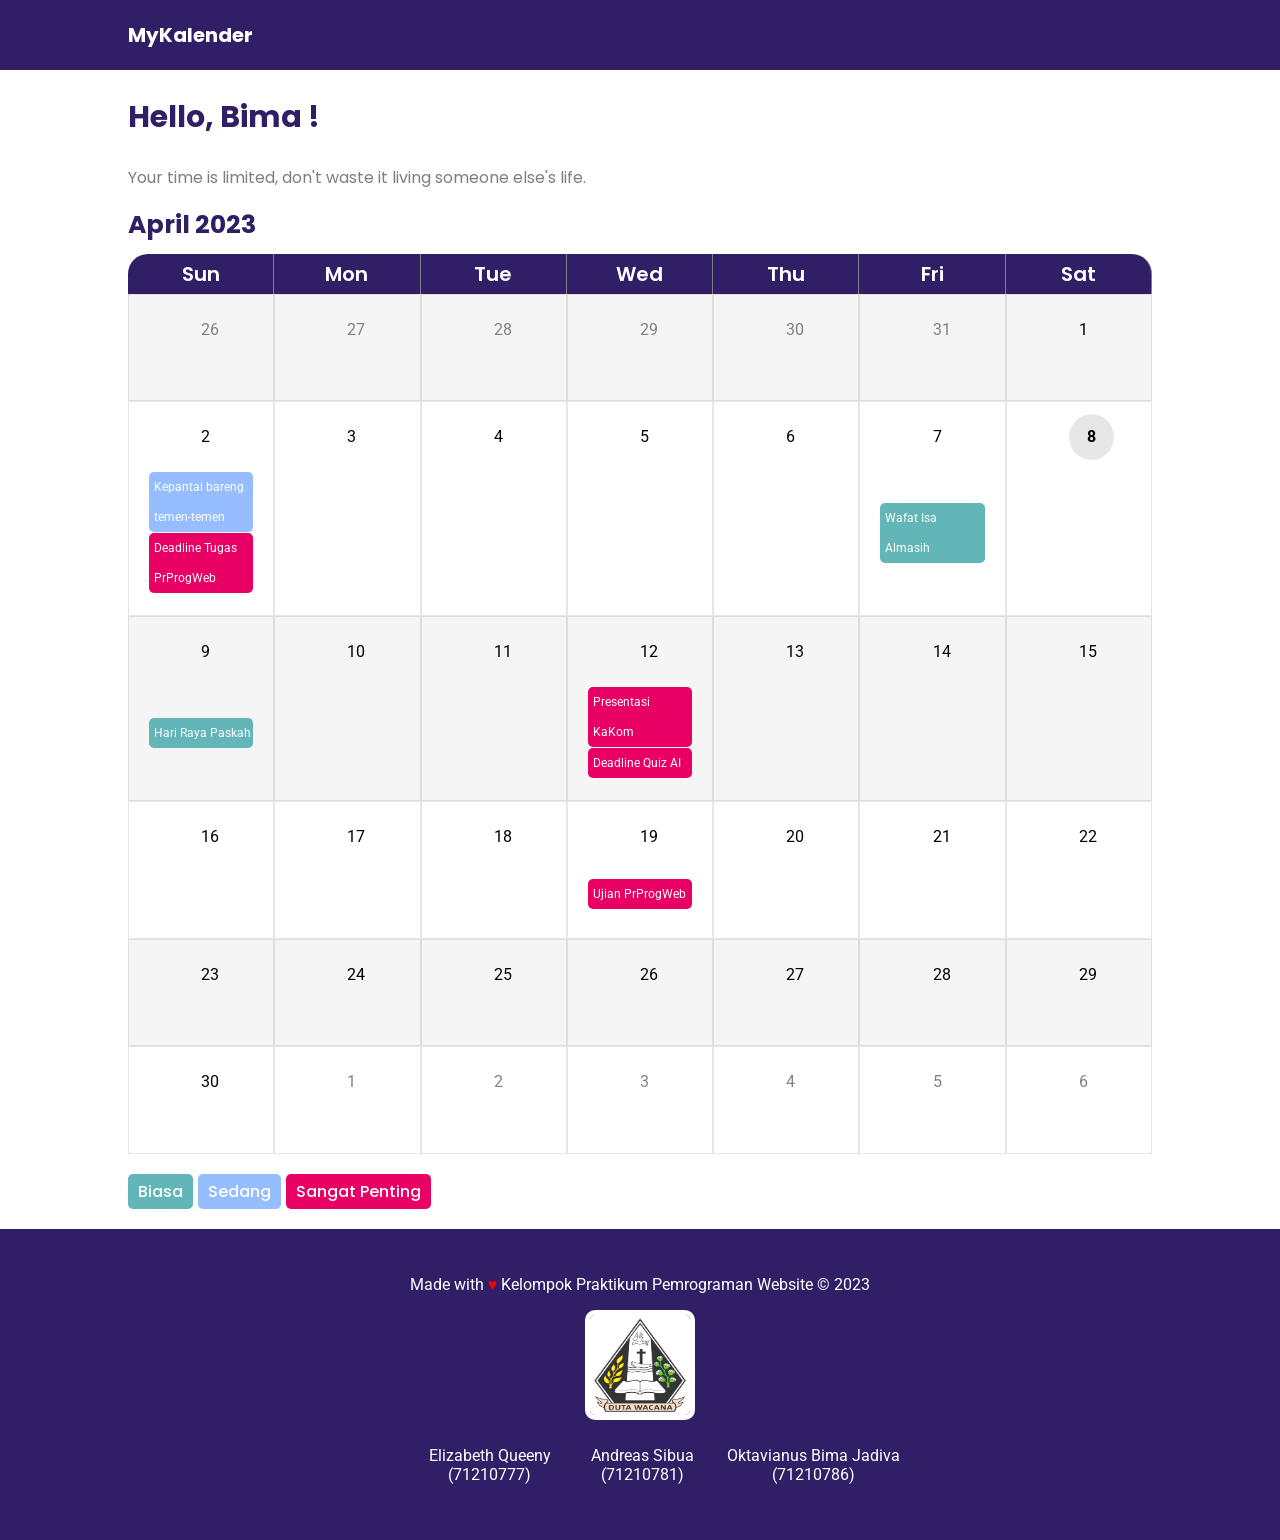
<file: #8_Mini Project1/index.html>
<!DOCTYPE html>
<html lang="en">
  <head>
    <meta charset="UTF-8" />
    <meta http-equiv="X-UA-Compatible" content="IE=edge" />
    <meta name="viewport" content="width=device-width, initial-scale=1.0" />
    <title>Kalender Saya</title>
    <link rel="stylesheet" href="css/style.css" />
  </head>
  <body>
    <header>
      <h1 class="title">MyKalender</h1>
    </header>
    <main>
      <h2 class="hello">Hello, Bima !</h2>
      <p class="quotes">
        Your time is limited, don't waste it living someone else's life.
      </p>
      <div class="container">
        <h1 class="namaBulan">April 2023</h1>
      </div>

      <table cellspacing="0">
        <thead>
          <th class="namaHari">Sun</th>
          <th class="namaHari">Mon</th>
          <th class="namaHari">Tue</th>
          <th class="namaHari">Wed</th>
          <th class="namaHari">Thu</th>
          <th class="namaHari">Fri</th>
          <th class="namaHari">Sat</th>
        </thead>
        <tbody>
          <tr>
            <td><a href="#" class="grey">26</a></td>
            <td><a href="#" class="grey">27</a></td>
            <td><a href="#" class="grey">28</a></td>
            <td><a href="#" class="grey">29</a></td>
            <td><a href="#" class="grey">30</a></td>
            <td><a href="#" class="grey">31</a></td>
            <td><a href="detail.html" class="black">1</a></td>
          </tr>
          <tr>
            <td>
              <a href="detail.html" class="black">2</a>
              <ul>
                <li class="kegiatan sedang">
                  <a href="detailKegiatan.html">Kepantai bareng temen-temen</a>
                </li>
                <li class="kegiatan sangatPenting">
                  <a href="detailKegiatan.html">Deadline Tugas PrProgWeb</a>
                </li>
              </ul>
            </td>
            <td><a href="detail.html" class="black">3</a></td>
            <td><a href="detail.html" class="black">4</a></td>
            <td><a href="detail.html" class="black">5</a></td>
            <td><a href="detail.html" class="black">6</a></td>
            <td>
              <a href="detail.html" class="black">7</a>
              <ul>
                <li class="kegiatan biasa">
                  <a href="detailKegiatan.html">Wafat Isa Almasih</a>
                </li>
              </ul>
            </td>
            <td><a href="detail.html" class="black today">8</a></td>
          </tr>
          <tr>
            <td>
              <a href="detail.html" class="black">9</a>
              <ul>
                <li class="kegiatan biasa">
                  <a href="detailKegiatan.html">Hari Raya Paskah</a>
                </li>
              </ul>
            </td>
            <td><a href="detail.html" class="black">10</a></td>
            <td><a href="detail.html" class="black">11</a></td>
            <td>
              <a href="detail.html" class="black">12</a>
              <ul>
                <li class="kegiatan sangatPenting">
                  <a href="detailKegiatan.html">Presentasi KaKom</a>
                </li>
                <li class="kegiatan sangatPenting">
                  <a href="detailKegiatan.html">Deadline Quiz AI</a>
                </li>
              </ul>
            </td>
            <td><a href="detail.html" class="black">13</a></td>
            <td><a href="detail.html" class="black">14</a></td>
            <td><a href="detail.html" class="black">15</a></td>
          </tr>
          <tr>
            <td><a href="detail.html" class="black">16</a></td>
            <td><a href="detail.html" class="black">17</a></td>
            <td><a href="detail.html" class="black">18</a></td>
            <td>
              <a href="detail.html" class="black">19</a>
              <ul>
                <li class="kegiatan sangatPenting">
                  <a href="detailKegiatan.html">Ujian PrProgWeb</a>
                </li>
              </ul>
            </td>
            <td><a href="detail.html" class="black">20</a></td>
            <td><a href="detail.html" class="black">21</a></td>
            <td><a href="detail.html" class="black">22</a></td>
          </tr>
          <tr>
            <td><a href="detail.html" class="black">23</a></td>
            <td><a href="detail.html" class="black">24</a></td>
            <td><a href="detail.html" class="black">25</a></td>
            <td><a href="detail.html" class="black">26</a></td>
            <td><a href="detail.html" class="black">27</a></td>
            <td><a href="detail.html" class="black">28</a></td>
            <td><a href="detail.html" class="black">29</a></td>
          </tr>
          <tr>
            <td><a href="detail.html" class="black">30</a></td>
            <td><a href="#" class="grey">1</a></td>
            <td><a href="#" class="grey">2</a></td>
            <td><a href="#" class="grey">3</a></td>
            <td><a href="#" class="grey">4</a></td>
            <td><a href="#" class="grey">5</a></td>
            <td><a href="#" class="grey">6</a></td>
          </tr>
        </tbody>
      </table>
      <div class="penjelasan">
        <div class="penjelasan__level biasa">
          <span>Biasa</span>
        </div>
        <div class="penjelasan__level sedang">
          <span>Sedang</span>
        </div>
        <div class="penjelasan__level sangatPenting">
          <span>Sangat Penting</span>
        </div>
      </div>
    </main>
    <footer>
      <div>
        <p>Made with <span>&heartsuit;</span> Kelompok Praktikum Pemrograman Website &copy; 2023</p>
        <div>
          <img
            class="ukdw"
            src="./image/Logo UKDW (Universitas Kristen Duta Wacana) Original.jpg"
            alt="ukdw"
          />
        </div>
        <ol>
          <li class="padding">Elizabeth Queeny (71210777)</li>
          <li class="padding">Andreas Sibua (71210781)</li>
          <li class="padding">Oktavianus Bima Jadiva (71210786)</li>
        </ol>
      </div>
    </footer>
  </body>
</html>
</file>
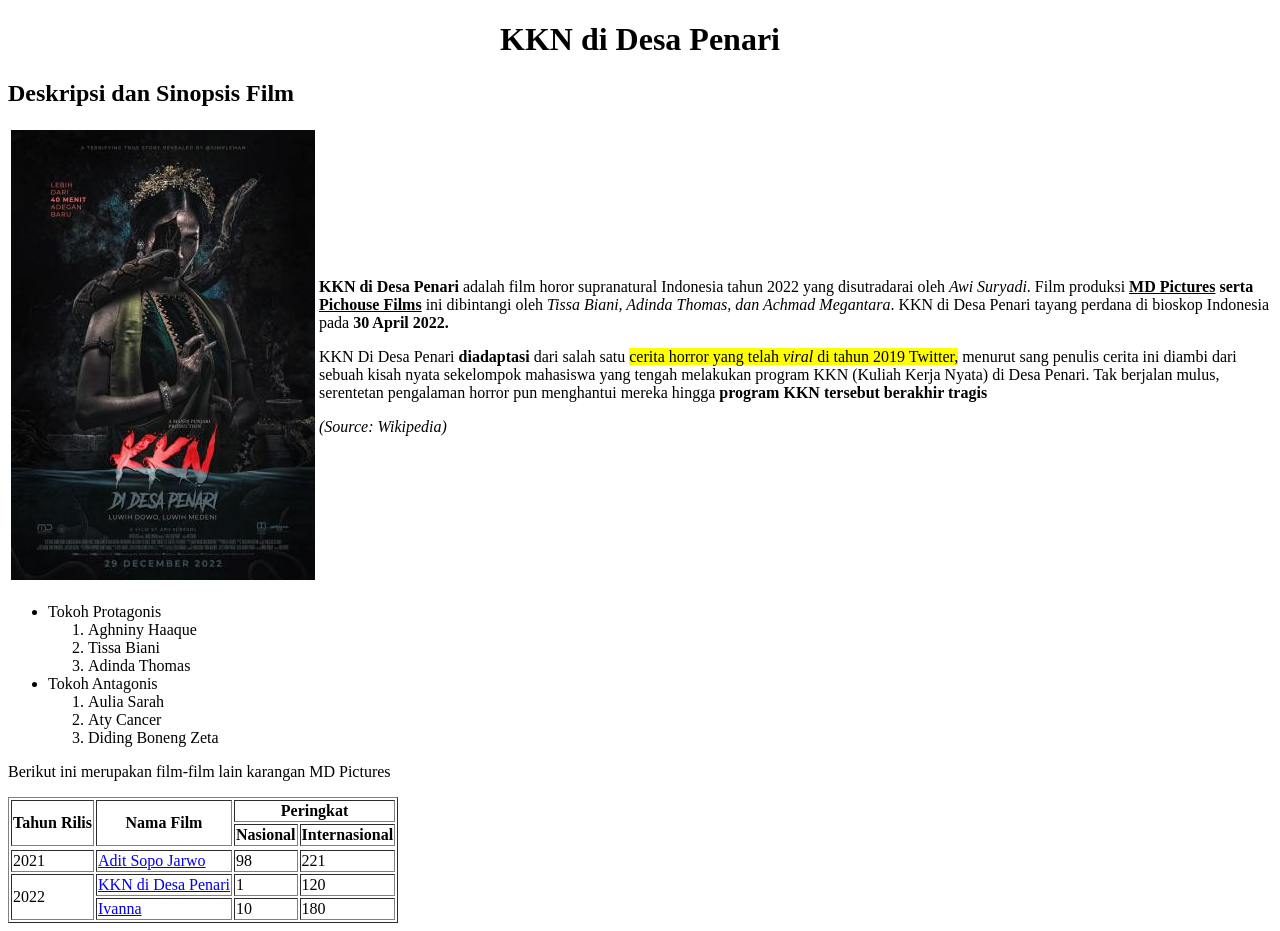
<file: #2_HTML1/POSTTEST/index.html>
<!DOCTYPE html>
<html lang="en">
  <head>
    <meta charset="UTF-8" />
    <meta http-equiv="X-UA-Compatible" content="IE=edge" />
    <meta name="viewport" content="width=device-width, initial-scale=1.0" />
    <title>Post Test HTML 1</title>
  </head>
  <body>
    <center>
        <h1>KKN di Desa Penari</h1>
    </center>
    <h2>Deskripsi dan Sinopsis Film</h2>
    <table>
      <tr>
        <td rowspan="3">
          <img src="./img/img-kkn.jpg" alt="" />
        </td>
        <td>
          <p>
            <b>KKN di Desa Penari</b> adalah film horor supranatural Indonesia tahun 2022 yang disutradarai oleh <em>Awi Suryadi</em>. Film produksi <strong><u>MD Pictures</u> serta <u>Pichouse Films</u></strong> ini dibintangi oleh <em>Tissa Biani, Adinda Thomas, dan Achmad Megantara</em>. KKN di Desa Penari tayang perdana di bioskop Indonesia pada <b>30 April 2022.</b>
            </p>
            <p>
                KKN Di Desa Penari <b>diadaptasi</b> dari salah satu <mark>cerita horror yang telah <i>viral</i> di tahun 2019 Twitter,</mark> menurut sang penulis cerita ini diambi dari sebuah kisah nyata sekelompok mahasiswa yang tengah melakukan program KKN (Kuliah Kerja Nyata) di Desa Penari. Tak berjalan mulus, serentetan pengalaman horror pun menghantui mereka hingga <b>program KKN tersebut berakhir tragis</b>
            </p>
            <p>
                <em>(Source: Wikipedia)</em>
            </p>
        </td>
      </tr>
    </table>
    <ul>
      <li>Tokoh Protagonis</li>
      <ol>
        <li>Aghniny Haaque</li>
        <li>Tissa Biani</li>
        <li>Adinda Thomas</li>
      </ol>
      <li>Tokoh Antagonis</li>
      <ol>
        <li>Aulia Sarah</li>
        <li>Aty Cancer</li>
        <li>Diding Boneng Zeta</li>
      </ol>
    </ul>
    <p>Berikut ini merupakan film-film lain karangan MD Pictures</p>
    <table border="1">
      <tr>
        <thead>
          <tr>
            <th rowspan="2">Tahun Rilis</th>
            <th rowspan="2">Nama Film</th>
            <th colspan="2">Peringkat</th>
          </tr>
          <tr>
            <th>Nasional</th>
            <th>Internasional</th>
          </tr>
        </thead>
        <tbody>
          <tr>
            <td>2021</td>
            <td>
              <a href="https://www.imdb.com/title/tt13465228/">
                Adit Sopo Jarwo
              </a>
            </td>
            <td>98</td>
            <td>221</td>
          </tr>
          <tr>
            <td rowspan="2">2022</td>
            <td>
              <a href="https://www.imdb.com/title/tt11013610/">
                KKN di Desa Penari
              </a>
            </td>
            <td>1</td>
            <td>120</td>
          </tr>
          <tr>
            <td>
              <a href="https://www.imdb.com/title/tt11448138/"> Ivanna </a>
            </td>
            <td>10</td>
            <td>180</td>
          </tr>
        </tbody>
      </tr>
    </table>
  </body>
</html>
</file>
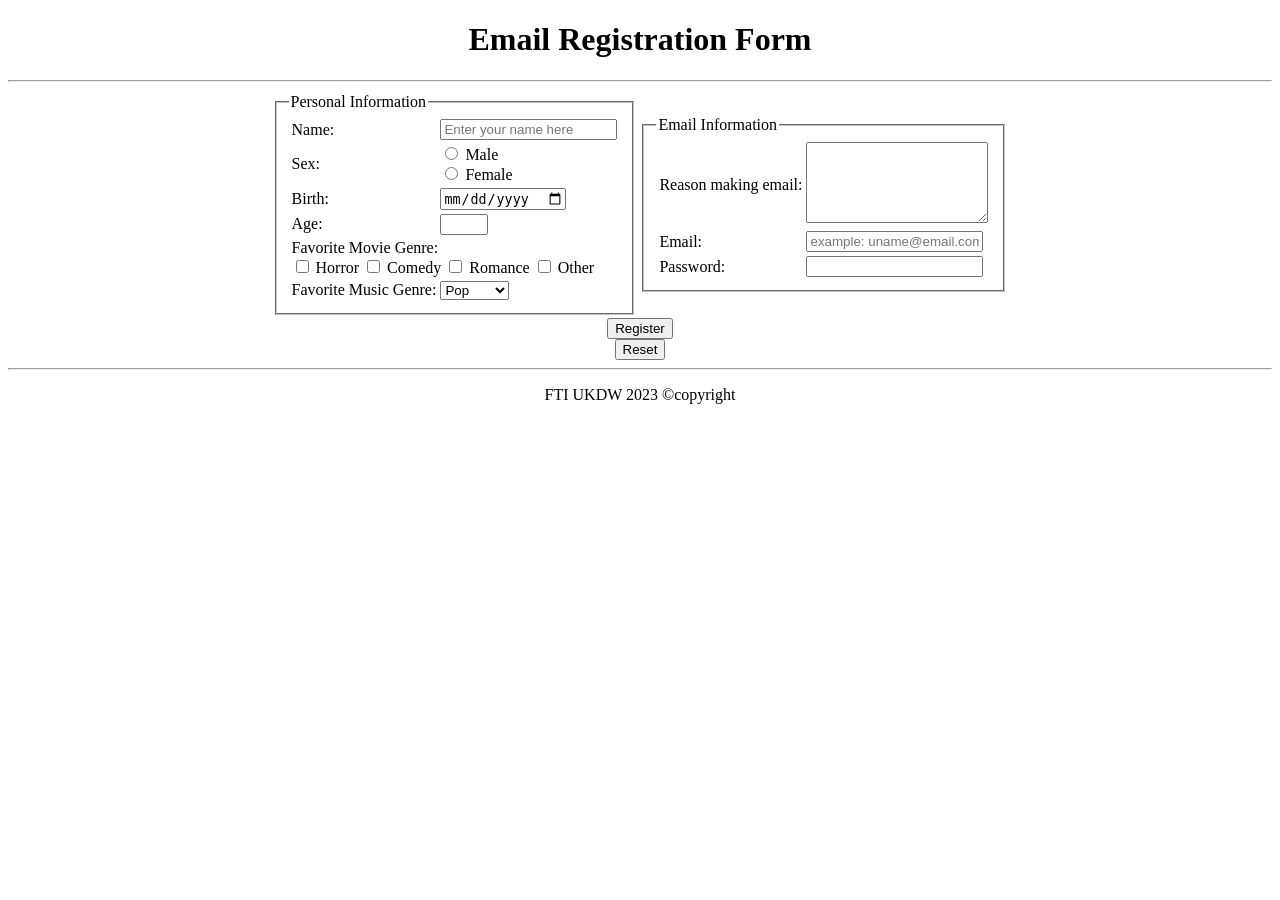
<file: #3_HTML2/POSTTEST/index.html>
<!DOCTYPE html>
<html lang="en">
  <head>
    <meta charset="UTF-8" />
    <meta http-equiv="X-UA-Compatible" content="IE=edge" />
    <meta name="viewport" content="width=device-width, initial-scale=1.0" />
    <title>Post HTML 2</title>
  </head>
  <body>
    <center>
      <header>
        <h1>Email Registration Form</h1>
        <hr />
      </header>
      <main>
        <form action="">
          <table>
            <tr>
              <td>
                <fieldset>
                  <legend>Personal Information</legend>
                  <table>
                    <tr>
                      <td>
                        <label for="">Name:</label>
                      </td>
                      <td>
                        <input type="text" placeholder="Enter your name here" />
                      </td>
                    </tr>
                    <tr>
                      <td>
                        <label for="">Sex:</label>
                      </td>
                      <td>
                        <input type="radio" name="gender" /> Male <br />
                        <input type="radio" name="gender" /> Female
                      </td>
                    </tr>
                    <tr>
                      <td>
                        <label for="">Birth:</label>
                      </td>
                      <td>
                        <input type="date" />
                      </td>
                    </tr>
                    <tr>
                      <td>
                        <label for="">Age:</label>
                      </td>
                      <td>
                        <input type="number" min="10" max="20" />
                      </td>
                    </tr>
                    <tr>
                      <td colspan="2">
                        <label for="">Favorite Movie Genre:</label><br />
                        <input type="checkbox" /> Horror
                        <input type="checkbox" /> Comedy
                        <input type="checkbox" /> Romance
                        <input type="checkbox" /> Other
                      </td>
                    </tr>
                    <tr>
                      <td>
                        <label for="">Favorite Music Genre:</label>
                      </td>
                      <td>
                        <select>
                          <option>Pop</option>
                          <option>Country</option>
                          <option>Rock</option>
                          <option>Other</option>
                        </select>
                      </td>
                    </tr>
                  </table>
                </fieldset>
              </td>
              <td>
                <fieldset>
                  <legend>Email Information</legend>
                  <table>
                    <tr>
                      <td>
                        <label for="">Reason making email:</label>
                      </td>
                      <td>
                        <textarea rows="5"></textarea>
                      </td>
                    </tr>
                    <tr>
                      <td>
                        <label for="">Email:</label>
                      </td>
                      <td>
                        <input
                          type="email"
                          placeholder="example: uname@email.com"
                        />
                      </td>
                    </tr>
                    <tr>
                      <td>
                        <label for="">Password:</label>
                      </td>
                      <td>
                        <input type="password" />
                      </td>
                    </tr>
                  </table>
                </fieldset>
              </td>
            </tr>
          </table>
          <input type="submit" value="Register" /><br />
          <input type="reset" value="Reset" />
        </form>
      </main>
      <footer>
        <hr />
        <p>FTI UKDW 2023 &copy;copyright</p>
      </footer>
    </center>
  </body>
</html>
</file>
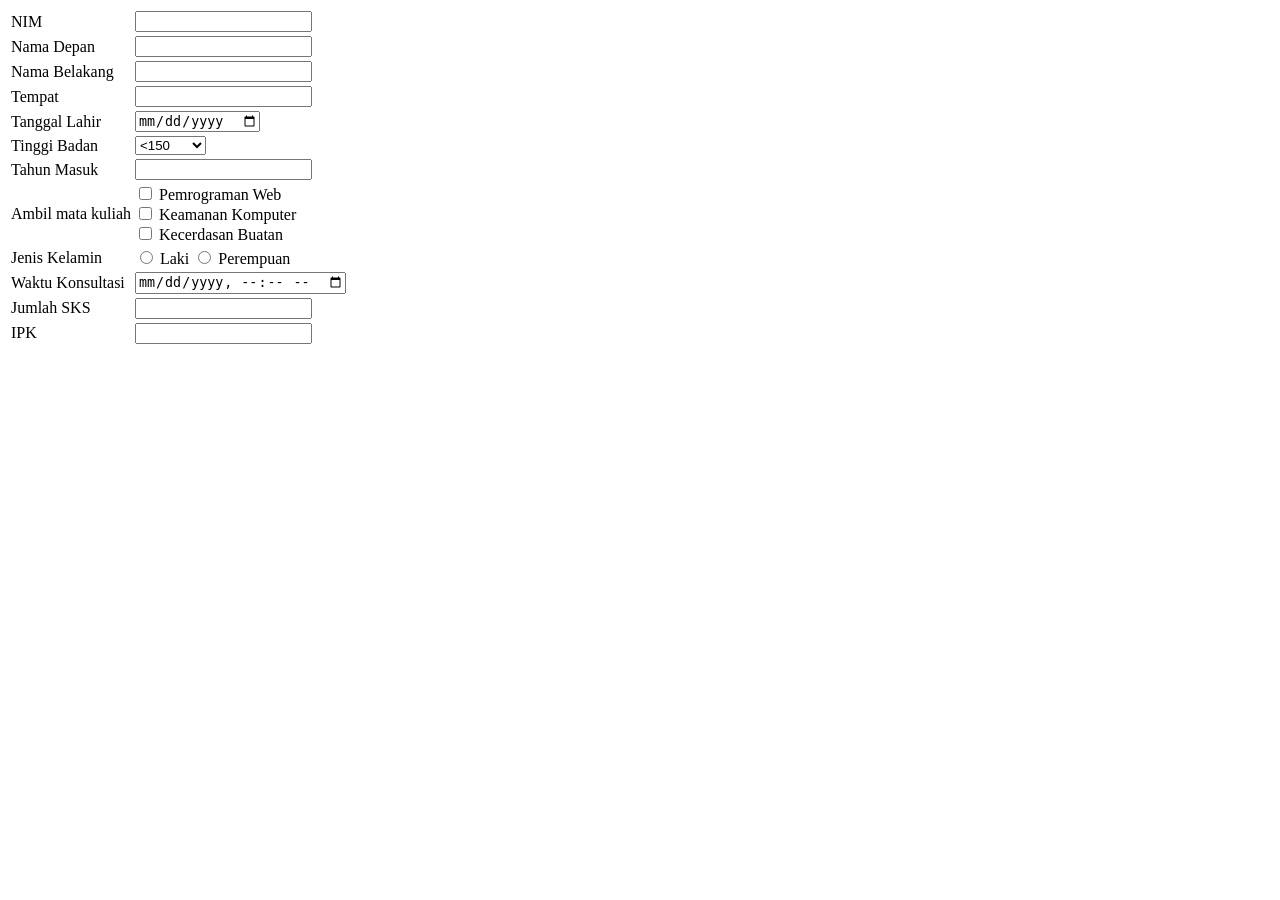
<file: #3_HTML2/UNGUIDED/index.html>
<!DOCTYPE html>
<html lang="en">
<head>
    <meta charset="UTF-8">
    <meta http-equiv="X-UA-Compatible" content="IE=edge">
    <meta name="viewport" content="width=device-width, initial-scale=1.0">
    <title>Latihan Mandiri</title>
</head>
<body>
    <table>
        <tr>
            <td>
                <label>NIM</label>
            </td>
            <td>
                <input type="text" maxlength="8">
            </td>
        </tr>
        <tr>
            <td>
                <label>Nama Depan</label>
            </td>
            <td>
                <input type="text" maxlength="50">
            </td>
        </tr>
        <tr>
            <td>
                <label>Nama Belakang</label>
            </td>
            <td>
                <input type="text" maxlength="50">
            </td>
        </tr>
        <tr>
            <td>
                <label>Tempat</label>
            </td>
            <td>
                <input type="text" maxlength="50">
            </td>
        </tr>
        <tr>
            <td>
                <label>Tanggal Lahir</label>
            </td>
            <td>
                <input type="date">
            </td>
        </tr>
        <tr>
            <td>
                <label>Tinggi Badan</label>
            </td>
            <td>
                <select>
                    <option>&#60;150</option>
                    <option>150-159</option>
                    <option>160...</option>
                </select>
            </td>
        </tr>
        <tr>
            <td>
                <label>Tahun Masuk</label>
            </td>
            <td>
                <input type="number" maxlength="4">
            </td>
        </tr>
        <tr>
            <td>
                <label>Ambil mata kuliah</label>
            </td>
            <td>
                <input type="checkbox" id="progweb"> <label for="progweb">Pemrograman Web</label><br>
                <input type="checkbox" id="kakom"> <label for="kakom">Keamanan Komputer</label><br>
                <input type="checkbox" id="ai"> <label for="ai">Kecerdasan Buatan</label><br>
            </td>
        </tr>
        <tr>
            <td>
                <label>Jenis Kelamin</label>
            </td>
            <td>
                <input type="radio" id="l" name="jk"> <label for="l">Laki</label>
                <input type="radio" id="p" name="jk"> <label for="p">Perempuan</label>
            </td>
        </tr>
        <tr>
            <td>
                <label>Waktu Konsultasi</label>
            </td>
            <td>
                <input type="datetime-local">
            </td>
        </tr>
        <tr>
            <td>
                <label>Jumlah SKS</label>
            </td>
            <td>
                <input type="number" step="1">
            </td>
        </tr>
        <tr>
            <td>
                <label>IPK</label>
            </td>
            <td>
                <input type="number" step="0.01">
            </td>
        </tr>
    </table>
</body>
</html>
</file>
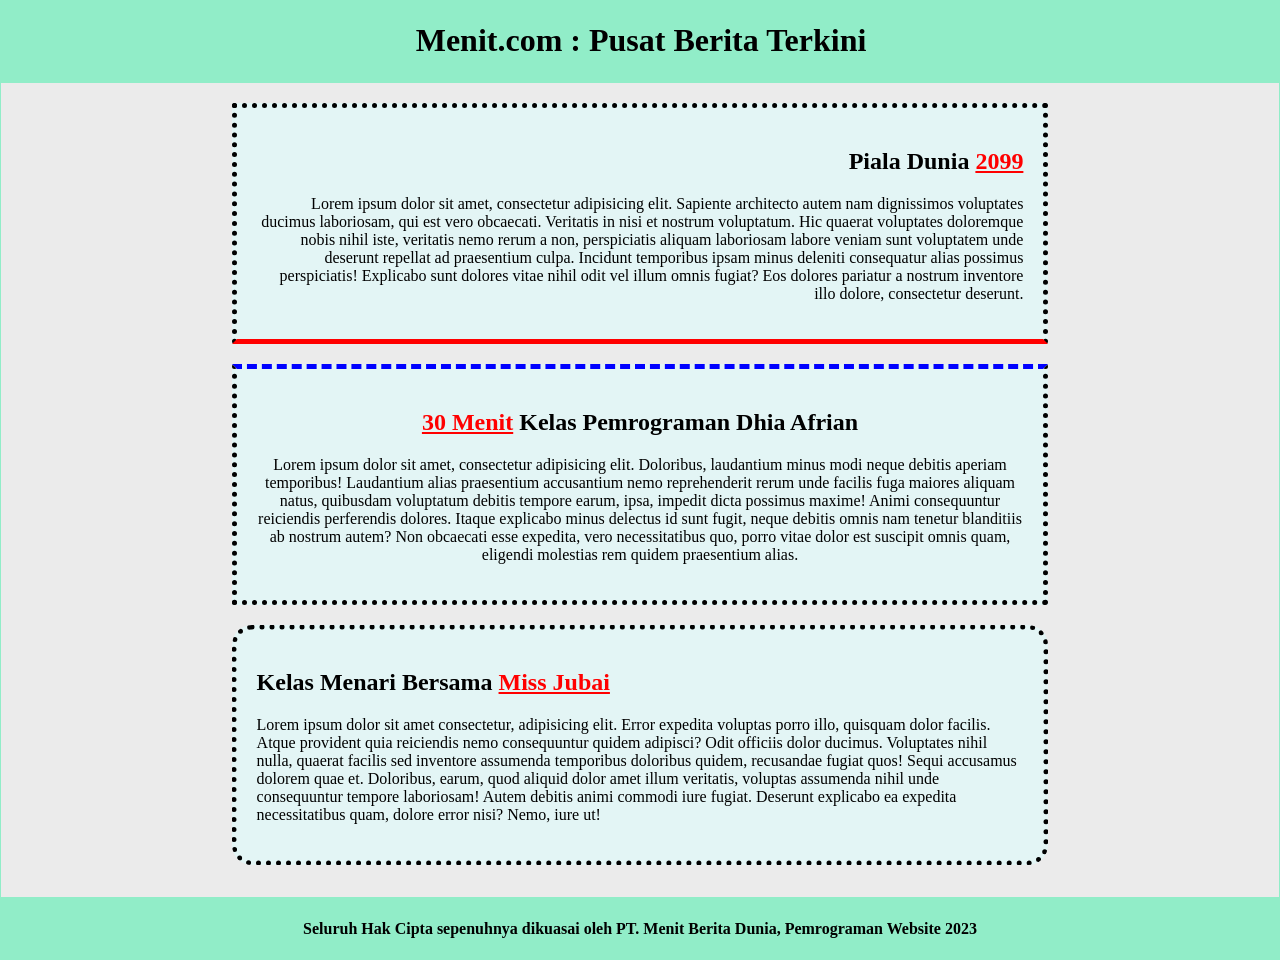
<file: #5_CSS2/POSTTEST/index.html>
<!DOCTYPE html>
<html lang="en">
<head>
    <meta charset="UTF-8">
    <meta http-equiv="X-UA-Compatible" content="IE=edge">
    <meta name="viewport" content="width=device-width, initial-scale=1.0">
    <title>Menit.com</title>
    <link rel="stylesheet" href="styles.css">
</head>
<body>
    <header>
        <h1>Menit.com : Pusat Berita Terkini</h1>
    </header>
    <main>
        <div class="konten-wrapper">
            <h2>Piala Dunia <span class="h2-merah">2099</span></h2>
            <p>Lorem ipsum dolor sit amet, consectetur adipisicing elit. Sapiente architecto autem nam dignissimos voluptates ducimus laboriosam, qui est vero obcaecati. Veritatis in nisi et nostrum voluptatum. Hic quaerat voluptates doloremque nobis nihil iste, veritatis nemo rerum a non, perspiciatis aliquam laboriosam labore veniam sunt voluptatem unde deserunt repellat ad praesentium culpa. Incidunt temporibus ipsam minus deleniti consequatur alias possimus perspiciatis! Explicabo sunt dolores vitae nihil odit vel illum omnis fugiat? Eos dolores pariatur a nostrum inventore illo dolore, consectetur deserunt.</p>
        </div>

        <div class="konten-wrapper">
            <h2><span class="h2-merah">30 Menit</span> Kelas Pemrograman Dhia Afrian</h2>
            <p>Lorem ipsum dolor sit amet, consectetur adipisicing elit. Doloribus, laudantium minus modi neque debitis aperiam temporibus! Laudantium alias praesentium accusantium nemo reprehenderit rerum unde facilis fuga maiores aliquam natus, quibusdam voluptatum debitis tempore earum, ipsa, impedit dicta possimus maxime! Animi consequuntur reiciendis perferendis dolores. Itaque explicabo minus delectus id sunt fugit, neque debitis omnis nam tenetur blanditiis ab nostrum autem? Non obcaecati esse expedita, vero necessitatibus quo, porro vitae dolor est suscipit omnis quam, eligendi molestias rem quidem praesentium alias.</p>
        </div>

        <div class="konten-wrapper">
            <h2>Kelas Menari Bersama <span class="h2-merah">Miss Jubai</span></h2>
            <p>Lorem ipsum dolor sit amet consectetur, adipisicing elit. Error expedita voluptas porro illo, quisquam dolor facilis. Atque provident quia reiciendis nemo consequuntur quidem adipisci? Odit officiis dolor ducimus. Voluptates nihil nulla, quaerat facilis sed inventore assumenda temporibus doloribus quidem, recusandae fugiat quos! Sequi accusamus dolorem quae et. Doloribus, earum, quod aliquid dolor amet illum veritatis, voluptas assumenda nihil unde consequuntur tempore laboriosam! Autem debitis animi commodi iure fugiat. Deserunt explicabo ea expedita necessitatibus quam, dolore error nisi? Nemo, iure ut!</p>
        </div>
    </main>
    <footer>
        <h4>Seluruh Hak Cipta sepenuhnya dikuasai oleh PT. Menit Berita Dunia, Pemrograman Website 2023</h4>
    </footer>
</body>
</html>
</file>
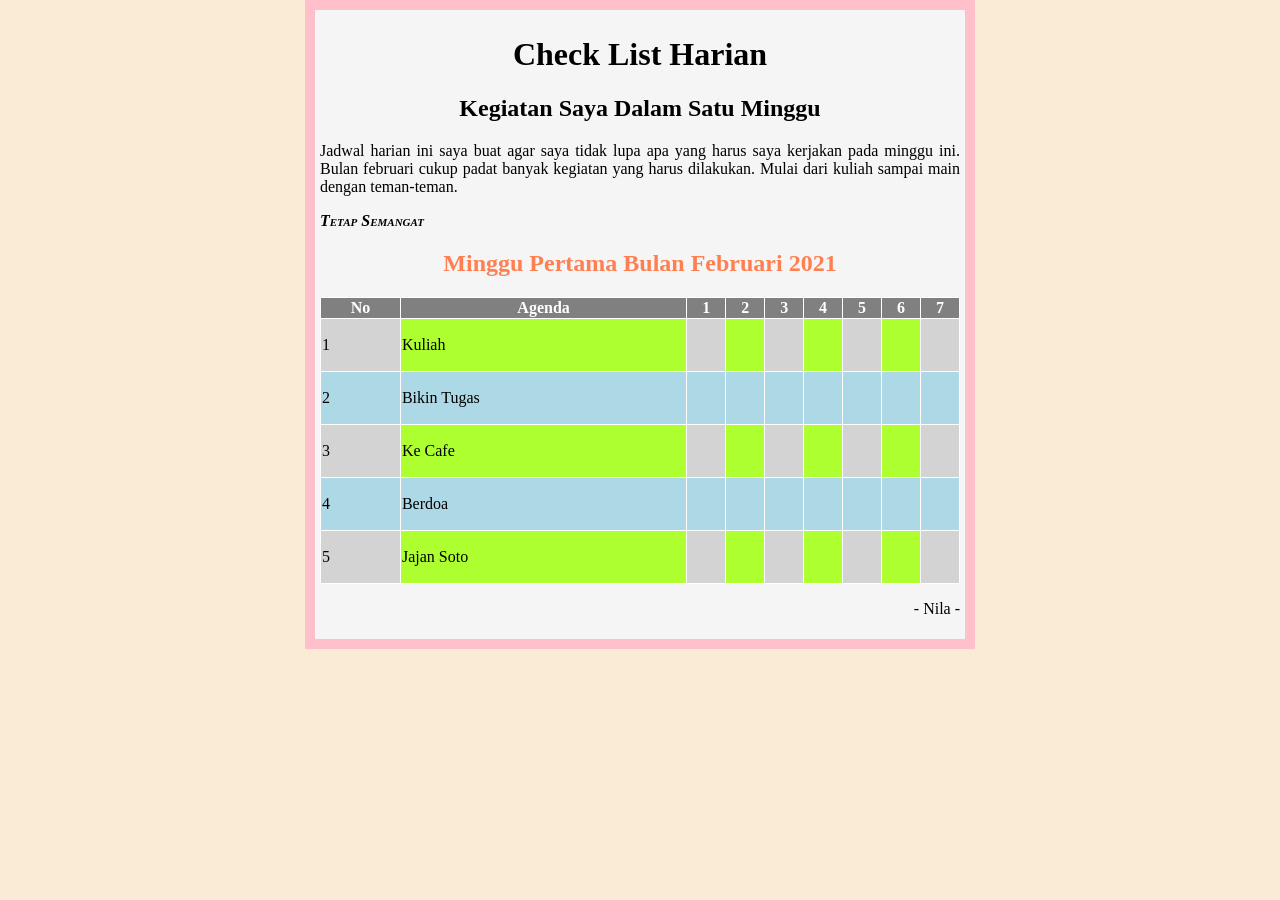
<file: #5_CSS2/UNGUIDED/index.html>
<!DOCTYPE html>
<html lang="en">
  <head>
    <meta charset="UTF-8" />
    <meta http-equiv="X-UA-Compatible" content="IE=edge" />
    <meta name="viewport" content="width=device-width, initialscale=1.0" />
    <title>My Schedule</title>
    <link rel="stylesheet" href="style.css" />
  </head>

  <body>
    <div>
      <header>
        <h1>Check List Harian</h1>
        <h2>Kegiatan Saya Dalam Satu Minggu</h2>
        <p>
          Jadwal harian ini saya buat agar saya tidak lupa apa yang harus saya
          kerjakan pada minggu ini. Bulan februari cukup padat banyak kegiatan
          yang harus dilakukan. Mulai dari kuliah sampai main dengan
          teman-teman.
        </p>

        <p>Tetap Semangat</p>
      </header>
      <main>
        <h2>Minggu Pertama Bulan Februari 2021</h2>
        <table border="1">
          <thead>
            <th>No</th>
            <th>Agenda</th>
            <th>1</th>
            <th>2</th>
            <th>3</th>
            <th>4</th>
            <th>5</th>
            <th>6</th>
            <th>7</th>
          </thead>
          <tbody>
            <tr>
              <td>1</td>
              <td>
                <p>Kuliah</p>
              </td>
              <td></td>
              <td></td>
              <td></td>
              <td></td>
              <td></td>
              <td></td>
              <td></td>
            </tr>
            <tr>
              <td>2</td>
              <td>
                <p>Bikin Tugas</p>
              </td>
              <td></td>
              <td></td>
              <td></td>
              <td></td>
              <td></td>
              <td></td>
              <td></td>
            </tr>
            <tr>
              <td>3</td>
              <td>
                <p>Ke Cafe</p>
              </td>
              <td></td>
              <td></td>
              <td></td>
              <td></td>
              <td></td>
              <td></td>
              <td></td>
            </tr>
            <tr>
              <td>4</td>
              <td>
                <p>Berdoa</p>
              </td>
              <td></td>
              <td></td>
              <td></td>
              <td></td>
              <td></td>
              <td></td>
              <td></td>
            </tr>
            <tr>
              <td>5</td>
              <td>
                <p>Jajan Soto</p>
              </td>
              <td></td>
              <td></td>
              <td></td>
              <td></td>
              <td></td>
              <td></td>
              <td></td>
            </tr>
          </tbody>
        </table>
      </main>
    </div>
    <div>
      <p>- Nila -</p>
    </div>
  </body>
</html>
</file>
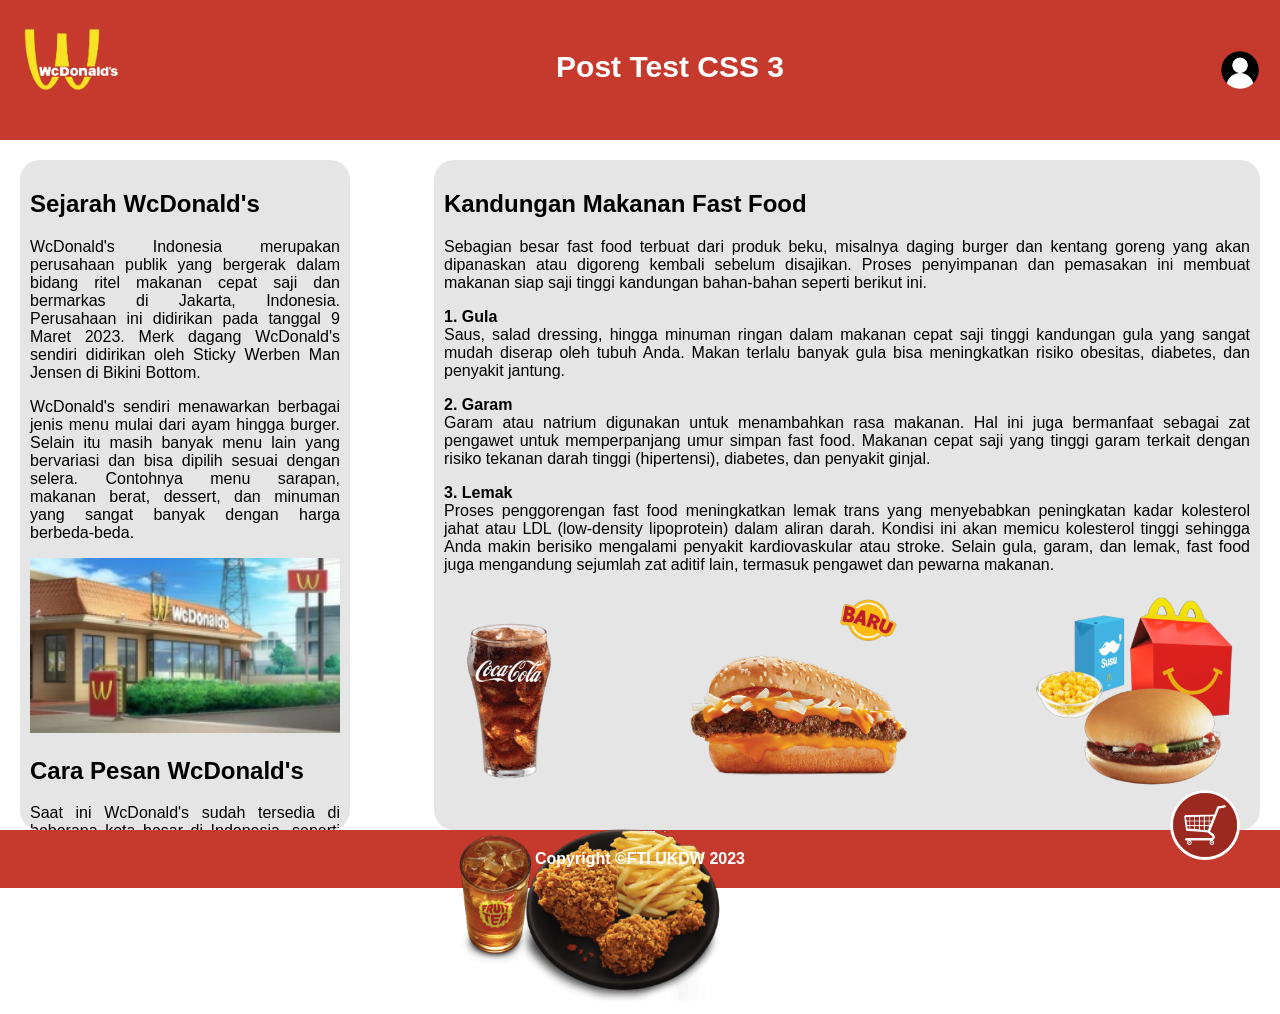
<file: #6_CSS3/POSTTEST/index.html>
<!DOCTYPE html>
<html lang="en">
<head>
    <meta charset="UTF-8">
    <meta http-equiv="X-UA-Compatible" content="IE=edge">
    <meta name="viewport" content="width=device-width, initial-scale=1.0">
    <title>WcDonald's</title>
    <link rel="stylesheet" href="style.css">
</head>
<body>
    <header>
        <img id="logo" src="images/logo.webp" alt="">
        <div class="headerArea">
            <span>Post Test CSS 3</span>
            <img id="profil" src="images/profile.png" alt="">
        </div>
    </header>
    <main>
        <aside>
            <h2>Sejarah WcDonald's</h2>
            <p>
                WcDonald's Indonesia merupakan perusahaan publik yang bergerak dalam bidang 
                ritel makanan cepat saji dan bermarkas di Jakarta, Indonesia. 
                Perusahaan ini didirikan pada tanggal 9 Maret 2023.
                Merk dagang WcDonald's sendiri didirikan oleh Sticky Werben Man Jensen di Bikini Bottom.
            </p>
            <p>
                WcDonald's sendiri menawarkan berbagai jenis menu mulai dari ayam hingga burger.
                Selain itu masih banyak menu lain yang bervariasi dan bisa dipilih sesuai dengan selera. 
                Contohnya menu sarapan, makanan berat, dessert, dan minuman yang sangat banyak dengan harga berbeda-beda. 
            </p>
            <img src="images/restoran.webp" alt="">
            <h2>Cara Pesan WcDonald's</h2>
            <p>
                Saat ini WcDonald's sudah tersedia di beberapa kota besar di Indonesia,
                seperti Jakarta, Surabaya, Yogyakarta, dan Bali. Tentunya kami akan segera hadir di kota-kota lainnya.
                Anda juga dapat memesan WcDonald's secara online melalui Tokopedia.
                Kami menyediakan beragam pilihan frozen food yang dapat Anda nikmati kapan saja!
            </p>
            <img src="images/box.webp" alt="">
        </aside>
        <article>
            <h2>Kandungan Makanan Fast Food</h2>
            <p>
                Sebagian besar fast food terbuat dari produk beku, misalnya daging burger dan kentang goreng yang akan dipanaskan atau digoreng kembali sebelum disajikan.
            Proses penyimpanan dan pemasakan ini membuat makanan siap saji tinggi kandungan bahan-bahan seperti berikut ini.
            </p>
            <p>
                <b>1. Gula</b> <br>
                Saus, salad dressing, hingga minuman ringan dalam makanan cepat saji tinggi kandungan gula yang sangat mudah diserap oleh tubuh Anda. Makan terlalu banyak gula bisa meningkatkan risiko obesitas, diabetes, dan penyakit jantung.
            </p>
            <p>
                <b>2. Garam</b> <br>
                Garam atau natrium digunakan untuk menambahkan rasa makanan. Hal ini juga bermanfaat sebagai zat pengawet untuk memperpanjang umur simpan fast food. Makanan cepat saji yang tinggi garam terkait dengan risiko tekanan darah tinggi (hipertensi), diabetes, dan penyakit ginjal.
            </p>
            <p>
                <b>3. Lemak</b> <br>
                Proses penggorengan fast food meningkatkan lemak trans yang menyebabkan peningkatan kadar kolesterol jahat atau LDL (low-density lipoprotein) dalam aliran darah. Kondisi ini akan memicu kolesterol tinggi sehingga Anda makin berisiko mengalami penyakit kardiovaskular atau stroke. Selain gula, garam, dan lemak, fast food juga mengandung sejumlah zat aditif lain, termasuk pengawet dan pewarna makanan.
            </p>
            <img src="images/cola.png" alt="">
            <img src="images/steakburger.png" alt="">
            <img src="images/happymeal.png" alt="">
            <img src="images/hotpackage.png" alt="">
        </article>
    </main>
    <img id="order" src="images/ordernow.png" alt="">
    <footer>
        <span>Copyright &copy;FTI UKDW 2023</span>
    </footer>
</body>
</html>
</file>
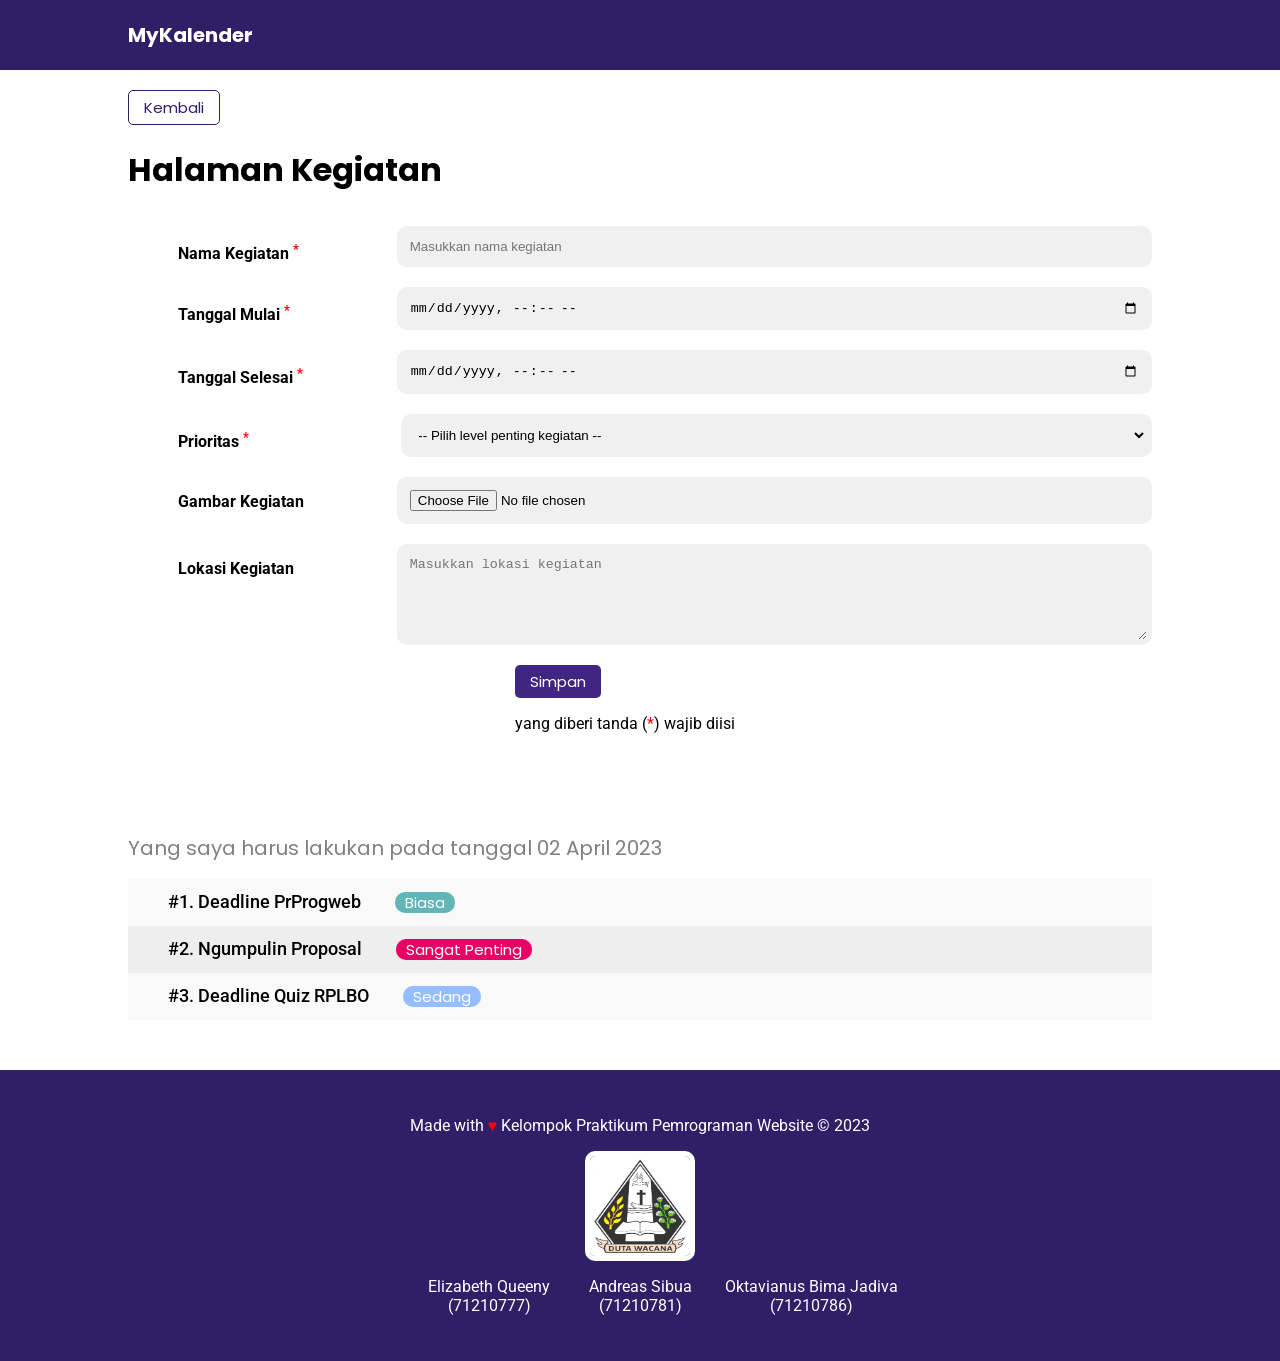
<file: #8_Mini Project1/detail.html>
<!DOCTYPE html>
<html lang="en">
  <head>
    <meta charset="UTF-8" />
    <meta http-equiv="X-UA-Compatible" content="IE=edge" />
    <meta name="viewport" content="width=device-width, initial-scale=1.0" />
    <title>Halaman Detail Kegiatan</title>
    <link rel="stylesheet" href="css/detail.css" />
  </head>
  <body>
    <header>
      <h1 class="title">MyKalender</h1>
    </header>
    <main>
      <a href="index.html" class="back">Kembali</a>
      <h1 class="header">Halaman Kegiatan</h1>
      <div class="form">
        <form action="" method="post">
          <div class="form-group">
            <label for="namaKegiatan">Nama Kegiatan <sup>*</sup></label>
            <input
              type="text"
              id="namaKegiatan"
              name="namaKegiatan"
              class="form-control"
              placeholder="Masukkan nama kegiatan"
            />
          </div>
          <div class="form-group">
            <label for="tglMulai">Tanggal Mulai <sup>*</sup></label>
            <input
              type="datetime-local"
              id="tglMulai"
              name="tglMulai"
              class="form-control"
              value="02 April 2023"
              
            />
          </div>
          <div class="form-group">
            <label for="tglSelesai">Tanggal Selesai <sup>*</sup></label>
            <input
              type="datetime-local"
              id="tglSelesai"
              name="tglMulai"
              class="form-control"
            />
          </div>
          <div class="form-group">
            <label for="levelPenting">Prioritas <sup>*</sup></label>
            <select name="levelPenting" id="levelPenting" class="form-control">
              <option value="">-- Pilih level penting kegiatan --</option>
              <option value="Biasa">Biasa</option>
              <option value="Sedang">Sedang</option>
              <option value="Sangat Penting">Sangat Penting</option>
            </select>
          </div>
          <div class="form-group">
            <label for="gambarKegiatan">Gambar Kegiatan</label>
            <input
              type="file"
              id="gambarKegiatan"
              name="gambarKegiatan"
              class="form-control"
            />
          </div>
          <div class="form-group">
            <label for="lokasiKegiatan">Lokasi Kegiatan</label>
            <textarea
              name="lokasi"
              id="lokasiKegiatan"
              cols="30"
              rows="5"
              class="form-control"
              placeholder="Masukkan lokasi kegiatan"
            ></textarea>
          </div>
          <button type="button" class="simpan">Simpan</button>
          <p class="notes">yang diberi tanda (<span>*</span>) wajib diisi</p>
        </form>
      </div>
      <h2 class="header2 grey">
        Yang saya harus lakukan pada tanggal 02 April 2023
      </h2>
      <ul id="daftarKegiatan" class="daftar_kegiatan">
        <li>
          <div>
            <a href="detailKegiatan.html">#1. Deadline PrProgweb</a>
            <span id="biasa" class="levelPentingBiasa">Biasa</span>
          </div>
        </li>
        <li>
          <div>
            <a href="detailKegiatan.html">#2. Ngumpulin Proposal</a>
            <span id="tinggi" class="levelPentingTinggi">Sangat Penting</span>
          </div>
        </li>
        <li>
          <div>
            <a href="detailKegiatan.html">#3. Deadline Quiz RPLBO</a>
            <span id="sedang" class="levelPentingSedang">Sedang</span>
          </div>
        </li>
      </ul>
    </main>
    <footer>
      <div>
        <p>Made with <span>&heartsuit;</span> Kelompok Praktikum Pemrograman Website &copy; 2023</p>
        <div>
          <img
            class="ukdw"
            src="./image/Logo UKDW (Universitas Kristen Duta Wacana) Original.jpg"
            alt="ukdw"
          />
        </div>
        <ol>
          <li class="padding">Elizabeth Queeny (71210777)</li>
          <li class="padding">Andreas Sibua (71210781)</li>
          <li class="padding">Oktavianus Bima Jadiva (71210786)</li>
        </ol>
      </div>
    </footer>
  </body>
</html>
</file>
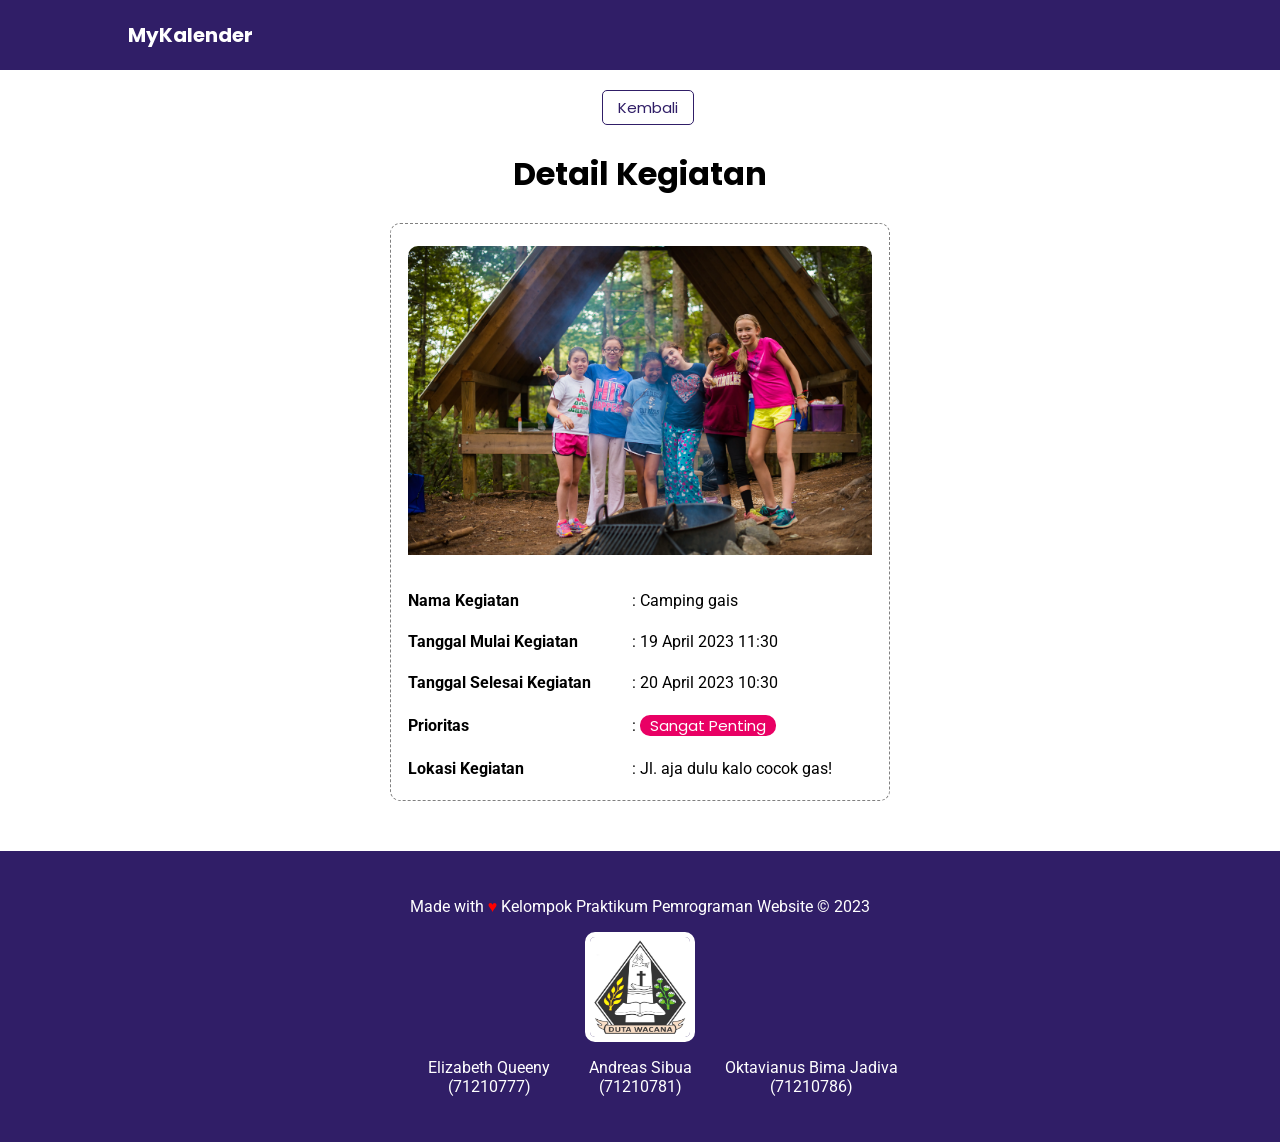
<file: #8_Mini Project1/detailKegiatan.html>
<!DOCTYPE html>
<html lang="en">
  <head>
    <meta charset="UTF-8" />
    <meta http-equiv="X-UA-Compatible" content="IE=edge" />
    <meta name="viewport" content="width=device-width, initial-scale=1.0" />
    <title>Halaman Detail Kegiatan</title>
    <link rel="stylesheet" href="css/detailKegiatan.css" />
  </head>
  <body>
    <header>
      <h1>MyKalender</h1>
    </header>
    <main>
      <a href="detail.html" class="back">Kembali</a>
      <h1 class="header">Detail Kegiatan</h1>
      <table>
        <tr>
            <td colspan="2">
                <img src="image/camp.webp" alt="">
            </td>
        </tr>
        <tr>
            <td>
                <label>Nama Kegiatan</label>
            </td>
            <td>: Camping gais</td>
        </tr>
        <tr>
            <td>
                <label>Tanggal Mulai Kegiatan</label>
            </td>
            <td>: 19 April 2023 11:30</td>
        </tr>
        <tr>
            <td>
                <label>Tanggal Selesai Kegiatan</label>
            </td>
            <td>: 20 April 2023 10:30</td>
        </tr>
        <tr>
            <td>
                <label>Prioritas</label>
            </td>
            <td>
                : <span class="levelPentingTinggi">Sangat Penting</span>
            </td>
        </tr>
        <tr>
            <td>
                <label>Lokasi Kegiatan</label>
            </td>
            <td>: Jl. aja dulu kalo cocok gas!</td>
        </tr>
      </table>
    </main>
    <footer>
      <div>
        <p>Made with <span>&heartsuit;</span> Kelompok Praktikum Pemrograman Website &copy; 2023</p>
        <div>
          <img
            class="ukdw"
            src="./image/Logo UKDW (Universitas Kristen Duta Wacana) Original.jpg"
            alt="ukdw"
          />
        </div>
        <ol>
          <li class="padding">Elizabeth Queeny (71210777)</li>
          <li class="padding">Andreas Sibua (71210781)</li>
          <li class="padding">Oktavianus Bima Jadiva (71210786)</li>
        </ol>
      </div>
    </footer>
  </body>
</html>
</file>
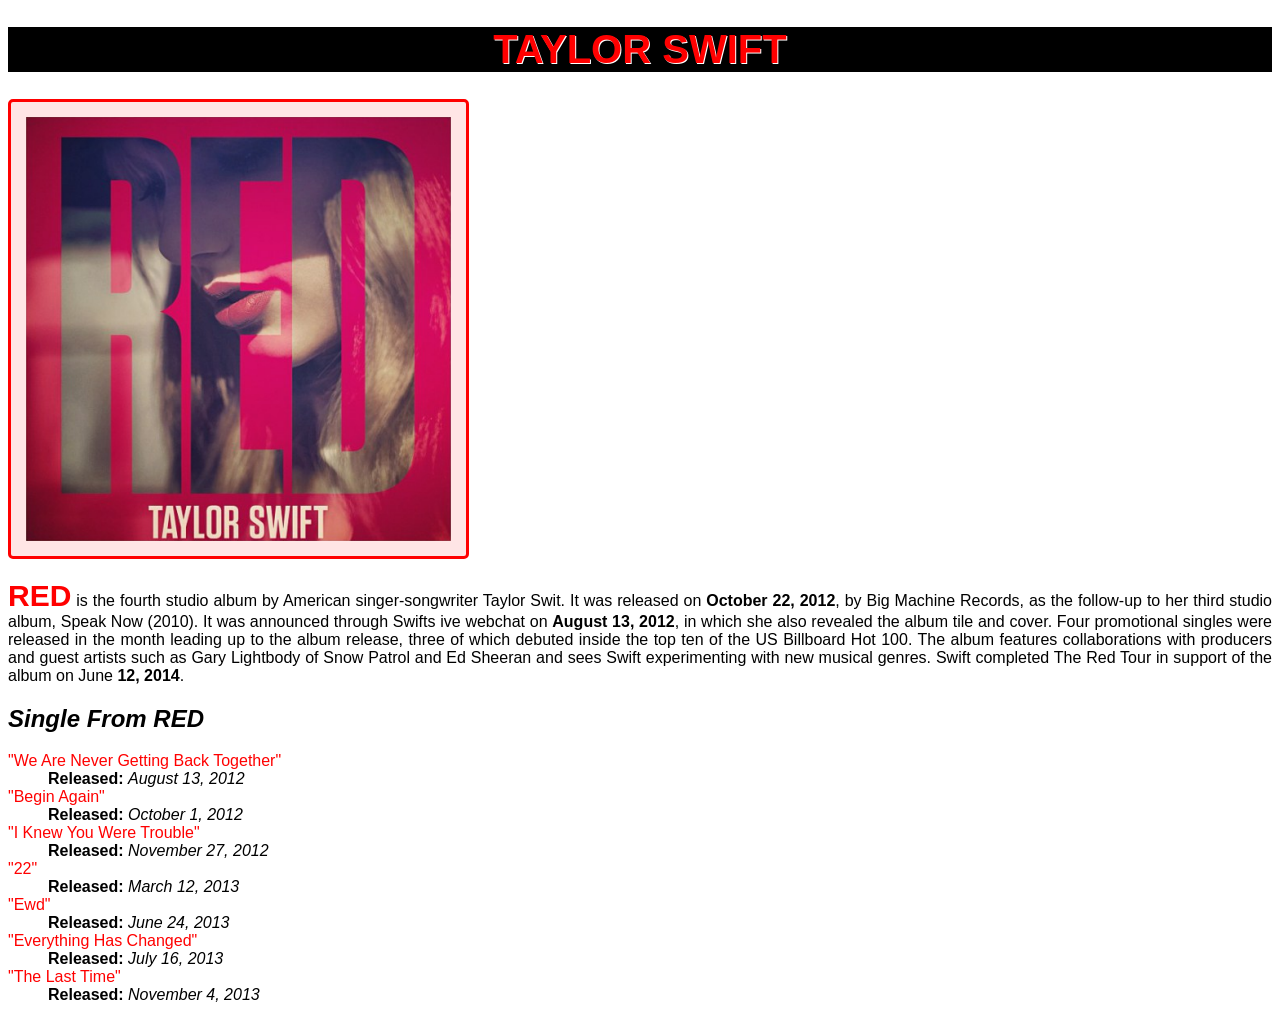
<file: #4_CSS1/UNGUIDED/taylor.html>
<!DOCTYPE html>
<html lang="en">
  <head>
    <meta charset="UTF-8" />
    <meta http-equiv="X-UA-Compatible" content="IE=edge" />
    <meta name="viewport" content="width=device-width, initial-scale=1.0" />
    <title>Latihan Mandiri</title>
    <link rel="stylesheet" href="swift.css">
  </head>
  <body>
    <h1>TAYLOR SWIFT</h1>
    <img src="talylorswift.png" alt="taylor swift" />
    <p>
      <span class="red">RED</span> is the fourth studio album by American
      singer-songwriter Taylor Swit. It was released on <b>October 22, 2012</b>,
      by Big Machine Records, as the follow-up to her third studio album, Speak
      Now (2010). It was announced through Swifts ive webchat on
      <b>August 13, 2012</b>, in which she also revealed the album tile and
      cover. Four promotional singles were released in the month leading up to
      the album release, three of which debuted inside the top ten of the US
      Billboard Hot 100. The album features collaborations with producers and
      guest artists such as Gary Lightbody of Snow Patrol and Ed Sheeran and
      sees Swift experimenting with new musical genres. Swift completed The Red
      Tour in support of the album on June <b>12, 2014</b>.
    </p>

    <h2>Single From RED</h2>
    <ul>
        <li>"We Are Never Getting Back Together"</li>
        <li><b>Released:</b> <i>August 13, 2012</i></li>
        <li>"Begin Again"</li>
        <li><b>Released:</b> <i>October 1, 2012</i></li>
        <li>"I Knew You Were Trouble"</li>
        <li><b>Released:</b> <i>November 27, 2012</i></li>
        <li>"22"</li>
        <li><b>Released:</b> <i>March 12, 2013</i></li>
        <li>"Ewd"</li>
        <li><b>Released:</b> <i>June 24, 2013</i></li>
        <li>"Everything Has Changed"</li>
        <li><b>Released:</b> <i>July 16, 2013</i></li>
        <li>"The Last Time"</li>
        <li><b>Released:</b> <i>November 4, 2013</i></li>
    </ul>
  </body>
</html>
</file>
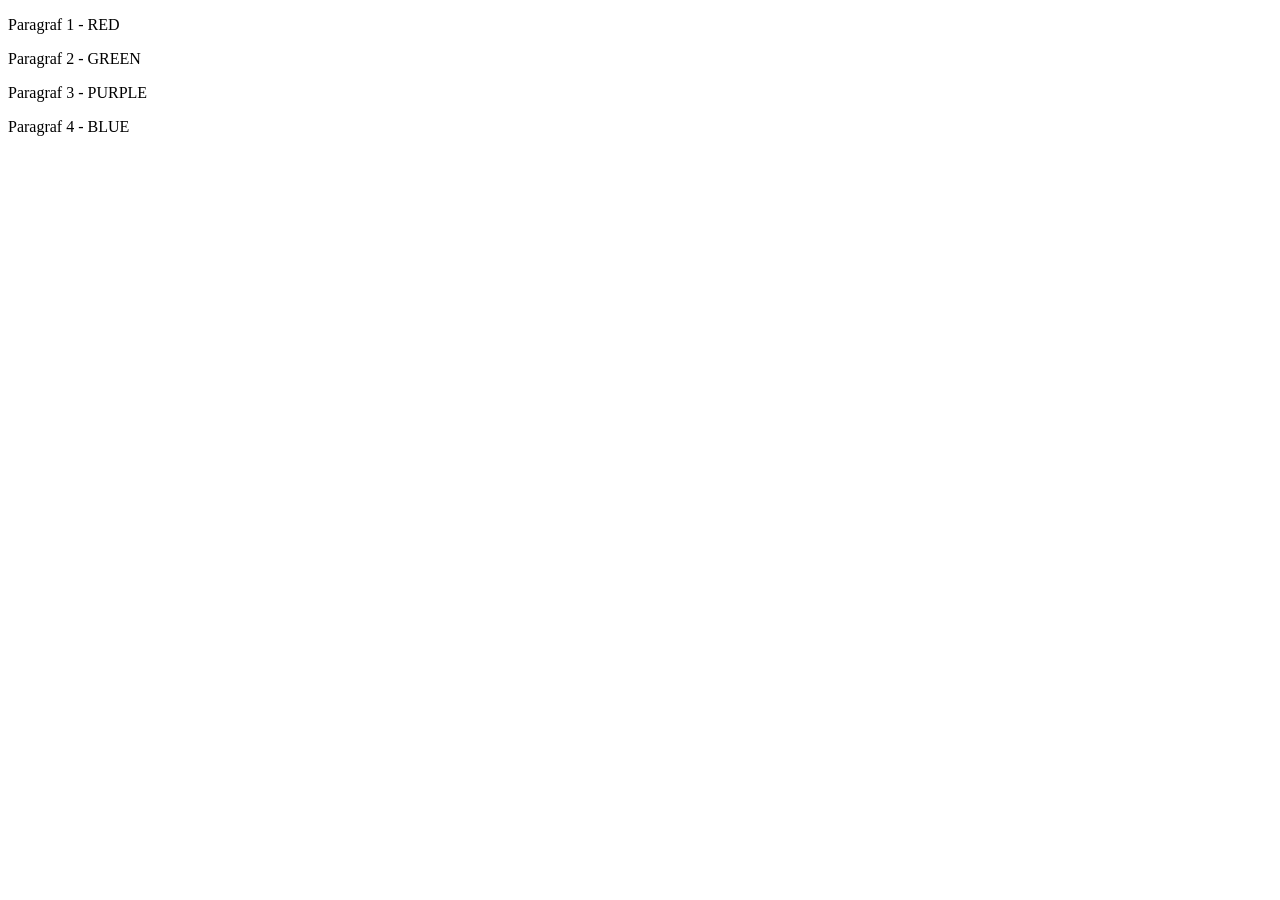
<file: #9_UTS/UTS Praktikum ProgWeb/Assets Tipe A/CSS1.html>
<!DOCTYPE html>
<html lang="en">
<head>
    <title>CSS1</title>
    <style>
        ... {color: red; font-weight: bold;} 
        ... {color: blue; } 
        ... {color: purple; } 
        ... {color:green; } 
    </style>
</head>
<body>
    <p>Paragraf 1 - RED</p>
    <p class="kelasBlue" id="idRed">Paragraf 2 - GREEN</p>
    <p class="kelasBlue">Paragraf 3 - PURPLE</p>
    <p class="kelasPurple">Paragraf 4 - BLUE</p>
</body>
</html>
</file>
<file: #8_Mini Project1/css/style.css>
@import url("https://fonts.googleapis.com/css2?family=Roboto:wght@300;400;500;700&display=swap");
@import url("https://fonts.googleapis.com/css2?family=Poppins:wght@300;400;500;600;700&family=Source+Code+Pro:ital,wght@0,200;0,300;0,400;0,500;0,600;0,700;0,800;0,900;1,200;1,300;1,400;1,500;1,600;1,700;1,800;1,900&display=swap");
body {
  font-family: "Roboto", sans-serif;
  margin: 0;
  padding: 0;
}

.penjelasan {
  display: flex;
  justify-content: flex-start;
}

.penjelasan__level {
  /* margin:-20px 5px 25px; */
  margin: 20px 5px 20px 0;
  border-radius: 5px;
  font-family: Poppins;
  font-weight: 500;
  color: #fff;
  padding: 5px 10px;
}

td  > a {
  position: absolute;
  top: 20px;
}

td {
  position: relative;
}

header {
  display: flex;
  padding: 0 10%;
  height: 70px;
  background: #301e67;
  align-items: center;
  justify-content: space-between;
}

header h1 {
  font-family: Poppins;
  font-size: 20px;
  font-weight: bolder;
  color: #fff;
  border-radius: 10px;
}

main {
  width: 80%;
  margin: 0 auto;
}

table {
  width: 100%;
  height: 100vh;
}

a {
  text-decoration: none;
  color: #000;
}

a.black:hover {
  background-color: #5b24ff;
  padding: 8px 18px;
  border-radius: 50%;
  color: white;
  font-weight: 700;
  opacity: 0.2;
  left: 43%;
  top: 12px;
}

.today{
  background-color: rgba(196, 196, 196, 0.401);
  padding: 8px 18px;
  border-radius: 50%;
  color: black;
  font-weight: 700;
  left: 43%;
  top: 12px;
}

a.grey:hover {
  /* padding: 10px; */
  border-radius: 5px;
  color: grey;
  cursor: default;
}

tr td ul {
  list-style: none;
  font-size: 12px;
  text-align: left;
  margin-top: 60px;
  padding: 0;
}

.kegiatan {
  margin-bottom: 1px;
  padding-left: 5px;
  color: #fff;
  border-radius: 5px;
}

.kegiatan > a {
  color: #fff;
}

.sangatPenting {
  background-color: #e90064;
}

.biasa {
  background-color: #62b6b7;
}

.sedang {
  background-color: #95bdff;
}

th {
  background: #fff;
  font-size: 20px;
}

h1 {
  font-size: 2rem;
  font-weight: 500;
  margin: 0;
  padding: 0;
}

td {
  padding: 10px 20px;
  width: calc(100% / 7);
  height: calc(100% / 6);
  border: 1px solid rgba(128, 128, 128, 0.2);
  text-align: center;
  vertical-align: middle;
  line-height: 30px;
}

table tr:nth-child(odd) {
  background: #f5f5f5;
}

table tr:nth-child(even) {
  background: #fff;
}
li.padding {
  padding: 0.625rem;
}
li.kegiatan:hover {
  opacity: 0.7;
}
table tr td[colspan] {
  border: none;
  background: #fff !important;
}

footer {
  text-align: center;
  display: flex;
  justify-content: center;
  padding: 30px;
  background-color: #301e67;
  color: white;
}

footer span {
  color: red;
}

footer ol {
  list-style: none;
  display: flex;
  justify-content: space-between;
  width: 100%;
  max-width: 500px;
}

th:first-child {
  font-family: Poppins;
  background-color: #301e67;
  color: white;
  font-weight: 600;
  padding: 0.313rem;
  border-radius: 20px 0 0 0;
}

th:last-child {
  font-family: Poppins;
  background-color: #301e67;
  color: white;
  font-weight: 600;
  padding: 0.313rem;
  border-radius: 0 20px 0 0;
}

.namaBulan {
  font-family: Poppins;
  font-weight: 700;
  font-size: 25px;
  color: #301e67;
  padding-bottom: 0.625rem;
}
/* img:hover {
  opacity: 0.5;
} */
.container {
  display: flex;
  justify-content: space-between;
  align-items: center;
}
.arrow {
  background-color: #bad7e9;
  border-radius: 100%;
  width: 20px;
  margin: 20px 0 0 10px;
}
.namaHari {
  font-family: Poppins;
  background-color: #301e67;
  color: white;
  font-weight: 600;
  padding: 0.313rem;
  border-right: 1px grey solid;
  /* border-radius: 20px 20px 0 0; */
}

h2.hello {
  font-family: Poppins;
  color: #301e67;
  font-size: 30px;
}
.quotes {
  font-family: Poppins;
  color: black;
  opacity: 0.5;
}

.dropdownBulan {
  font-family: Poppins;
  font-size: 14px;
  font-weight: 500;
  background-color: #ffffff37;
  border: 1px solid #301e67;
  border-radius: 0.625rem;
  padding: 0.625rem;
  width: 8.1rem;
  margin-left: 0.625rem;
  float: right;
  margin-top: 40px;
}

.grey {
  color: grey;
}

select:hover {
  background-color: #301e67;
  color: white;
}

.ukdw {
  width: 100px;
  height: 100px;
  display: block;
  margin-left: auto;
  margin-right: auto;
  margin-top: 10px;
  border: solid 5px;
  border-radius: 10px;
}

.halamanDetailMenu {
  display: flex;
  justify-content: center;
  align-items: center;
  flex-direction: column;
  padding-right: 10px;
  background-color: #eff3ff;
  border-radius: 0.625rem;
  color: white;
  height: 30px;
  width: 120px;
  padding: 10px 0 10px;
  margin-bottom: 10px;
  margin-right: 10px;
}
.kedua {
  background-color: #3c40b5;
  border-radius: 10px;
  padding: 12px;
  font-family: Poppins;
  font-size: 10px;
}
.kedua:hover {
  opacity: 0.9;
  background-color: #301e67;
}

a.halamanDetail {
  color: white;
}


#penjelasanLevel > td:nth-child(5){
  background-color: #62b6b7 !important;
  border-radius: 5px;
}

#penjelasanLevel > td:nth-child(6){
  background-color: #95bdff !important;
  border-radius: 5px;
}

#penjelasanLevel > td:nth-child(7){
  background-color: #e90064 !important;
  border-radius: 5px;
}
</file>
<file: #5_CSS2/POSTTEST/styles.css>
body {
  margin: 0;
}
header {
  width: 100%;
  background-color: #91edc8;
  padding: 1px;
}

header h1 {
  text-align: center;
}

main {
    background-color: rgb(235, 235, 235);
    height: 814px;
    border: 1px solid #91edc8;
}

.konten-wrapper {
    background-color: #e3f5f5;
    width: 60%;
    margin: 20px auto;
    border: 5px dotted black;
    padding: 20px;
}

main .konten-wrapper:nth-child(1) {
    border-bottom-color: #ff0000;
    border-bottom-style: solid;
    text-align: right;
}

main .konten-wrapper:nth-child(2) {
    border-top-color: #0000ff;
    border-top-style: dashed;
    text-align: center;
}

main .konten-wrapper:nth-child(3) {
    border-radius: 20px;
    text-align: left;
}

.h2-merah {
    color: #ff0000;
    text-decoration: underline;
}

footer {
    padding: 1px;
    background-color: #91edc8;
}

footer h4 {
    text-align: center;
}
</file>
<file: #5_CSS2/UNGUIDED/style.css>
html {
    background-color: antiquewhite;
}

body {
    width: 50%;
    margin: 0 auto;
    border: 10px solid pink;
    padding: 5px;
    background-color: whitesmoke;
}

h1,
h2 {
    text-align: center;
}

main h2 {
    color: coral;
}

header p:nth-child(even) {
    font-variant: small-caps;
    font-style: italic;
    font-weight: bold;
}

header h2~p {
    text-align: justify;
}

div>p {
    text-align: right;
}

table {
    width: 100%;
    border-style: solid;
    border-color: white;
    border-collapse: collapse;
}

th {
    background-color: gray;
    color: white;
}

td {
    background-color: lightgrey;
}

tr:nth-child(even), tr:nth-child(even) td {
    background-color: lightblue;
}

td:nth-child(even) {
    background-color: greenyellow;
}
</file>
<file: #6_CSS3/POSTTEST/style.css>
body {
    font-family: 'Segoe UI', Tahoma, Geneva, Verdana, sans-serif;
    margin: 0;
    padding: 0;
}

header {
    height: 100px;
    padding: 20px;
    background-color: #C53A2D;
}

#logo {
    width: 100px;
    float: left;
}

#profil {
    width: 40px;
    float: right;
}

.headerArea {
    text-align: center;
    margin-top: 30px;
}

.headerArea span {
    color: white;
    font-size: 30px;
    font-weight: bold;
}


main {
    padding: 20px;
    text-align: justify;
}

aside {
    width: 25%;
    height: 650px;
    float: left;
    background-color: rgb(229, 229, 229);
    padding: 10px;
    overflow-y: scroll;
    border-radius: 20px;
}

aside > img {
    width: 100%;
}

article {
    width: 65%;
    height: 650px;
    background-color: rgb(229, 229, 229);
    float: right;
    padding: 10px;
    border-radius: 20px;
}

article > img {
    height: 32%;
}


#order {
    position: absolute;
    width: 70px;
    right: 40px;
    bottom: 40px;
}

footer {
    bottom: -10px;
    background-color: #C53A2D;
    padding: 20px;
    text-align: center;
    clear: both;
    font-weight: bold;
    color: white;
}
</file>
<file: #8_Mini Project1/css/detail.css>
@import url("https://fonts.googleapis.com/css2?family=Roboto:wght@300;400;500;700&display=swap");
@import url("https://fonts.googleapis.com/css2?family=Poppins:wght@300;400;500;600;700&family=Source+Code+Pro:ital,wght@0,200;0,300;0,400;0,500;0,600;0,700;0,800;0,900;1,200;1,300;1,400;1,500;1,600;1,700;1,800;1,900&display=swap");
body {
    font-family: "Roboto", sans-serif;
    margin: 0;
    padding: 0;
}

a.back {
    display: inline-block;
    margin-top: 20px;
    padding: 5px 15px;
    color: #301e67;
    border: 1px solid #301e67;
    border-radius: 5px;
    cursor: pointer;
    background-color: transparent;
    font-family: Poppins;
    font-size: 15px;
    text-decoration: none;
}

a.back:hover {
    background-color: #f0f0f0;
}

header {
    height: 70px;
    display: flex;
    padding: 0 10%;
    background: #301e67;
    align-items: center;
    justify-content: space-between;
}

header a {
    color: #fff;
    font-weight: bold;
    text-decoration: none;
}

header a:hover {
    text-decoration: underline;
}

header h1 {
    width: 8.1rem;
    font-family: Poppins;
    font-size: 20px;
    font-weight: bolder;
    color: #fff;
    border-radius: 10px;
}

button.simpan {
    margin-top: 10px;
    margin-left: 387px;
    padding: 5px 15px;
    background-color: #402682;
    border: none;
    border-radius: 5px;
    color: white;
    font-family: Poppins;
    font-size: 15px;
}

button.simpan:hover {
    cursor: pointer;
}

button.simpan:active {
    background-color: #301e67;
}

ul {
    margin: 0;
    padding: 0;
}

ul li {
    position: relative;
    padding: 12px 8px 12px 40px;
    background: #eee;
    font-size: 18px;
    transition: 0.2s;
    list-style: none;
}

ul li:nth-child(odd) {
    background: #f9f9f9;
}

ul li:hover {
    background: #ddd;
}
.header {
    font-family: Poppins;
}
.header2 {
    /* margin-left: 50px; */
    margin-top: 100px;
    font-family: Poppins;
    font-size: 20px;
    font-weight: 400;
}

.levelPentingTinggi {
    background-color: #e90064;
    border-radius: 10px;
    height: auto;
    font-size: 15px;
    font-family: Poppins;
    font-weight: 400;
    padding: 0 10px;
    color: white;
    width: 12%;
}
.levelPentingSedang {
    background-color: #95bdff;
    border-radius: 10px;
    height: auto;
    font-size: 15px;
    font-family: "Poppins", sans-serif;
    font-weight: 400;
    padding-left: 10px;
    padding-right: 10px;
    color: white;
    width: 12%;
}

#biasa,
#tinggi,
#sedang {
    margin-left: 30px;
}

.levelPentingBiasa {
    background-color: #62b6b7;
    border-radius: 10px;
    height: auto;
    font-size: 15px;
    font-family: Poppins;
    font-weight: 400;
    padding-left: 10px;
    padding-right: 10px;
    color: white;
}
.grey {
    color: grey;
    display: flex;
}

footer {
  text-align: center;
    margin-top: 50px;
    display: flex;
    justify-content: center;
    padding: 30px;
    background-color: #301e67;
    color: white;
}

footer span {
    color: red;
}

footer ol {
    list-style: none;
    display: flex;
    justify-content: space-between;
    width: 100%;
    max-width: 500px;
}

.ukdw {
    width: 100px;
    height: 100px;
    display: block;
    margin-left: auto;
    margin-right: auto;
    margin-top: 10px;
    border: solid 5px;
    border-radius: 10px;
}

#level td {
    padding-left: 35px;
}

.form-group {
    margin-left: 50px;
    /* width: 70%; */
    display: flex;
    flex-direction: row;
    justify-content: flex-start;
    align-items: flex-start;
    padding-top: 10px;
    padding-bottom: 10px;
}

.form-control {
    width: 100%;
    padding: 0.5rem;
    border-radius: 10px;
    border: solid 5px;
    border-color: #f0f0f0;
    background-color: #f0f0f0;
    color: #000;
}

.form-group > label {
    width: 30%;
    padding-left: 0;
    padding-right: 0;
    padding-top: 15px;
    font-size: 16px;
    font-weight: bold;
    color: #000;
}

sup,
form > p > span {
    color: red;
}

.notes {
    margin-left: 387px;
}

div > a {
    text-decoration: none;
    color: #000;
    font-weight: 500;
}

div > a:hover {
    color: #301e67;
    text-decoration: underline;
}

main {
    width: 80%;
    margin: 0 auto;
}
</file>
<file: #8_Mini Project1/css/detailKegiatan.css>
@import url("https://fonts.googleapis.com/css2?family=Roboto:wght@300;400;500;700&display=swap");
@import url("https://fonts.googleapis.com/css2?family=Poppins:wght@300;400;500;600;700&family=Source+Code+Pro:ital,wght@0,200;0,300;0,400;0,500;0,600;0,700;0,800;0,900;1,200;1,300;1,400;1,500;1,600;1,700;1,800;1,900&display=swap");
body {
    font-family: "Roboto", sans-serif;
    margin: 0;
    padding: 0;
}

a.back {
    display: inline-block;
    margin-top: 20px;
    margin-left: 47%;
    padding: 5px 15px;
    color: #301e67;
    border: 1px solid #301e67;
    border-radius: 5px;
    cursor: pointer;
    background-color: transparent;
    font-family: Poppins;
    font-size: 15px;
    text-decoration: none;
}

a.back:hover {
    background-color: #f0f0f0;
}

header {
    height: 70px;
    display: flex;
    padding: 0 10%;
    background: #301e67;
    align-items: center;
    justify-content: space-between;
}

header a {
    color: #fff;
    font-weight: bold;
    text-decoration: none;
}

header a:hover {
    text-decoration: underline;
}

header h1 {
    width: 8.1rem;
    font-family: Poppins;
    font-size: 20px;
    font-weight: bolder;
    color: #fff;
    border-radius: 10px;
}

.header {
    margin: 25px 0;
    text-align: center;
    font-family: Poppins;
}

table {
    width: 500px;
    margin: 0 auto;
    padding: 10px 15px;
    border: 1px dashed gray;
    border-radius: 10px;
}

td {
    padding: 10px 0;
}

td > img {
    width: 100%;
    padding-bottom: 10px;
    border-top-right-radius: 10px;
    border-top-left-radius: 10px;
}

td label {
    font-weight: bold;
}

.levelPentingTinggi {
    background-color: #e90064;
    border-radius: 10px;
    height: auto;
    font-size: 15px;
    font-family: Poppins;
    font-weight: 400;
    padding: 0 10px;
    color: white;
    width: 12%;
}

footer {
    text-align: center;
    margin-top: 50px;
    display: flex;
    justify-content: center;
    padding: 30px;
    background-color: #301e67;
    color: white;
}

footer span {
  color: red;
}

footer ol {
    list-style: none;
    display: flex;
    justify-content: space-between;
    width: 100%;
    max-width: 500px;
}

.ukdw {
    width: 100px;
    height: 100px;
    display: block;
    margin-left: auto;
    margin-right: auto;
    margin-top: 10px;
    border: solid 5px;
    border-radius: 10px;
}
</file>
<file: #4_CSS1/UNGUIDED/swift.css>
body {
    font-family: Arial;
}

h1 {
    text-align: center;
    font-size: 40px;
    background-color: black;
    color: red;
    text-shadow: 1px 1px #fff;
}

img {
    background-color: rgba(255, 0, 0, 0.1);
    border: 3px solid red;
    border-radius: 5px;
    padding: 15px;
}

p {
    text-align: justify;
}

.red {
    color: red;
    font-weight: bold;
    font-size: 30px;
}

h2 {
    font-style: italic;
}

ul {
    list-style-type: none;
}

li:nth-child(odd) {
    color: red;
    margin-left: -40px;
    font-weight: medium;
}
</file>
